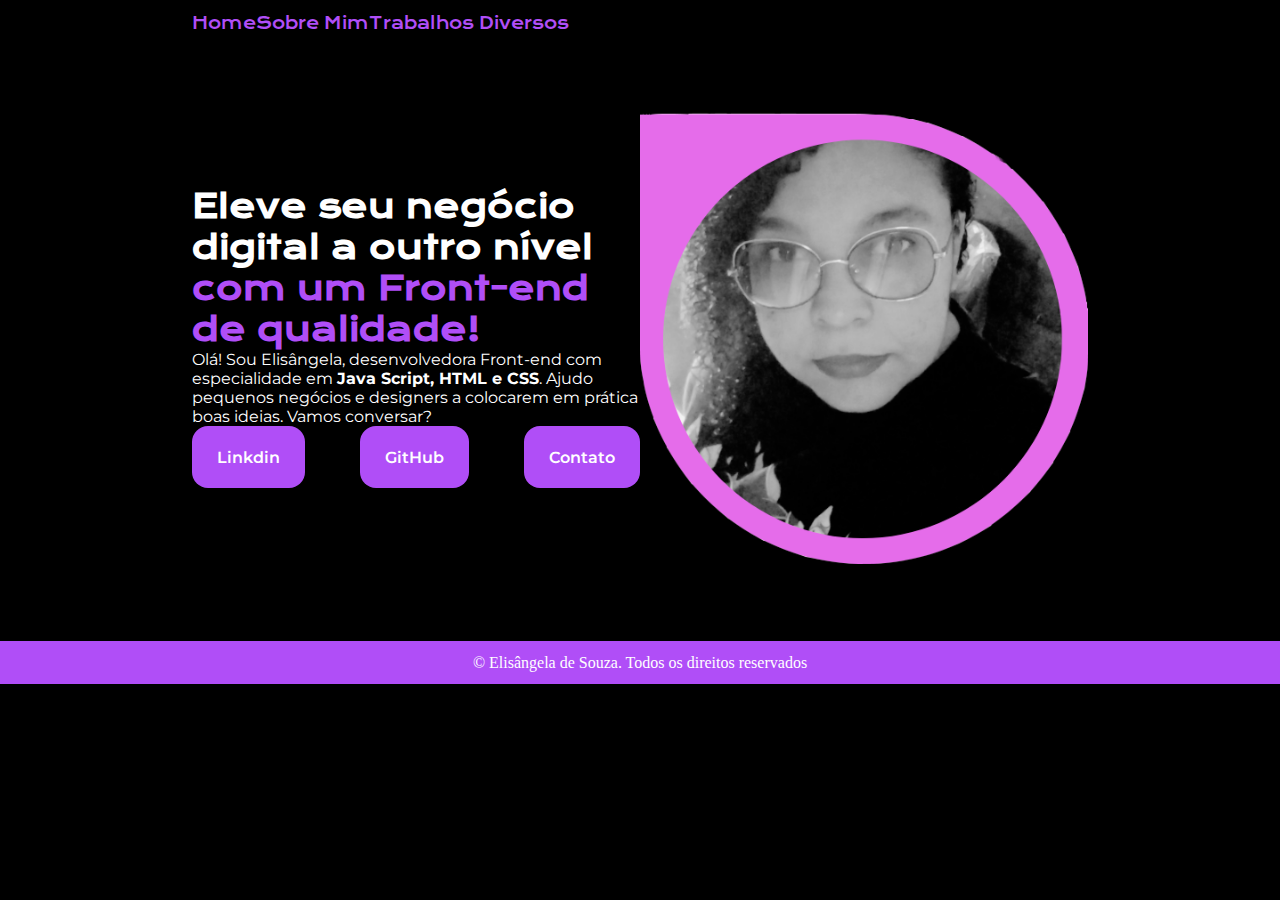
<file: index.html>
<!DOCTYPE html>
<html lang="pt-br">
<head>
    <meta charset="UTF-8">
    <meta name="viewport" content="width=device-width, initial-scale=1.0">
    <title>Portifólio</title>
    <link rel="stylesheet" href="./styles/style.css">
</head>
<body>
<header class="cabecalho">
    <nav class="menu__navegacao">
        <a class="cabecalho__menu__link" href="index.html">Home</a>
        <a class="cabecalho__menu__link" href="about.html">Sobre Mim</a>
        <a class="cabecalho__menu__link" href="trabalhos.html">Trabalhos Diversos</a>
    </nav>
</header>
    <main class="apresentacao">
        <section class="apresentacao__conteudo">
            <h1 class="apresentacao__conteudo__titulo">Eleve seu negócio digital a outro nível <strong class="titulo-destaque">com um Front-end de qualidade!</strong></h1>
            <p class="apresentacao__conteudo__texto">Olá! Sou Elisângela, desenvolvedora Front-end com especialidade em <strong>Java Script, HTML e CSS</strong>. Ajudo pequenos negócios e designers a colocarem em prática boas ideias. Vamos conversar?</p>
            <div class="apresentacao__links">
                <a class="apresentacao__links__botoes" href="https://www.linkedin.com/in/elisângela-de-souza-6181b832">Linkdin</a>
                <a class="apresentacao__links__botoes" href="https://www.github.com/elissouza2023">GitHub</a>
                <a class="apresentacao__links__botoes" href="mailto:elissouza@outlook.com.br">Contato</a>
                </div>
    </section>
        <img class="apresentacao__imagem" src="./assets/imagem.png" alt="Foto de Elisangela">
    </main>
</header>
<main></main>  
<footer class="rodape">&copy Elisângela de Souza. Todos os direitos reservados</footer>
</body>
</html>
</file>
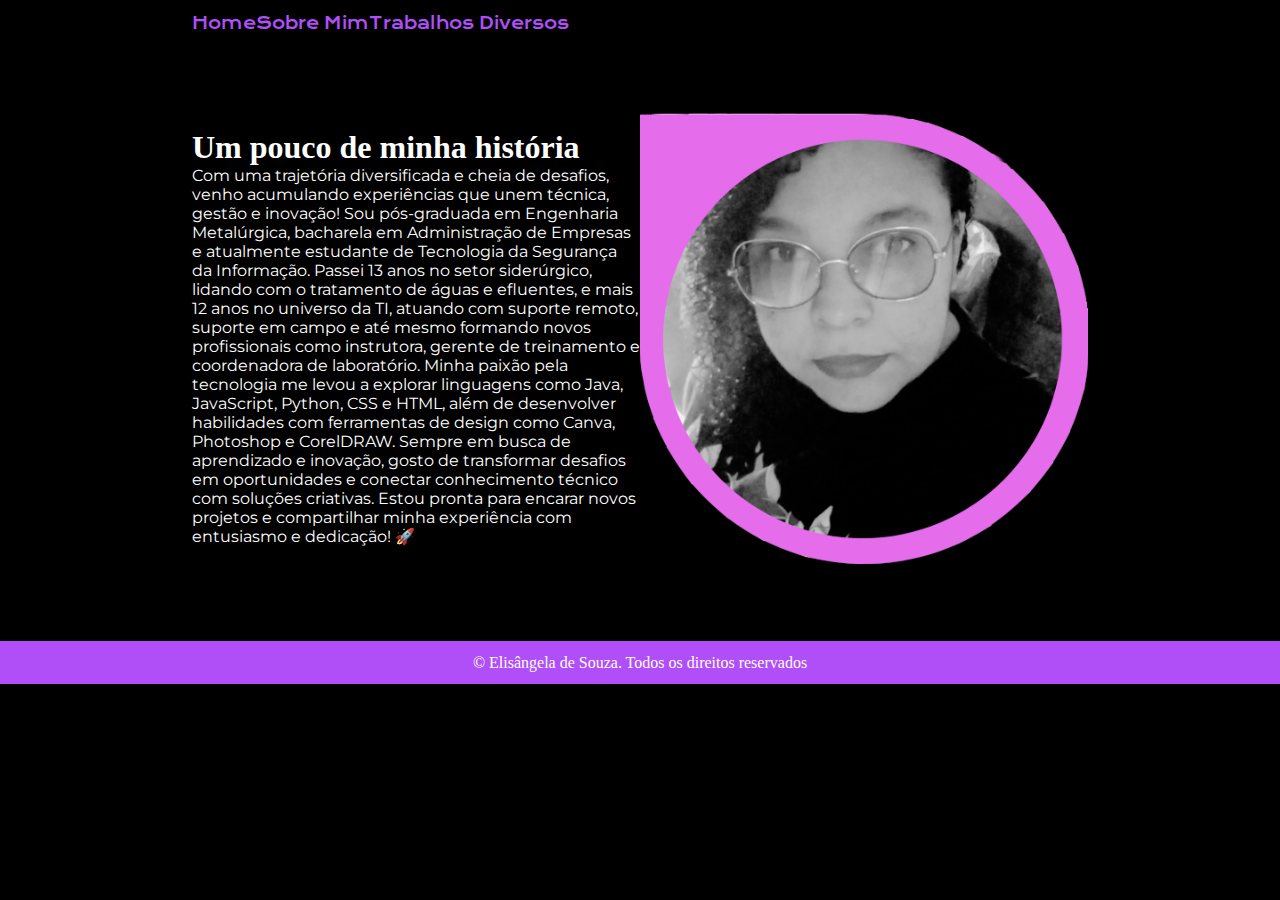
<file: about.html>
<!DOCTYPE html>
<html lang="pt-br">
    <head>
        <meta charset="UTF-8">
        <meta name="viewport" content="width=device-width, initial-scale=1.0">
        <title>Portifólio</title>
        <link rel="stylesheet" href="./styles/style.css">
        
    </head>
    <body>
        <header class="cabecalho">
            <nav class="menu__navegacao">
                <a class="cabecalho__menu__link" href="index.html">Home</a>
                <a class="cabecalho__menu__link" href="about.html">Sobre Mim</a>
                <a class="cabecalho__menu__link" href="trabalhos.html">Trabalhos Diversos</a>
            </nav>
    </header>
    <main class="apresentacao">
        <section>
            <h1>Um pouco de minha história</h1>
        <p class="apresentacao__conteudo__texto">Com uma trajetória diversificada e cheia de desafios, venho acumulando experiências que unem técnica, gestão e inovação! Sou pós-graduada em Engenharia Metalúrgica, bacharela em Administração de Empresas e atualmente estudante de Tecnologia da Segurança da Informação. Passei 13 anos no setor siderúrgico, lidando com o tratamento de águas e efluentes, e mais 12 anos no universo da TI, atuando com suporte remoto, suporte em campo e até mesmo formando novos profissionais como instrutora, gerente de treinamento e coordenadora de laboratório.
        Minha paixão pela tecnologia me levou a explorar linguagens como Java, JavaScript, Python, CSS e HTML, além de desenvolver habilidades com ferramentas de design como Canva, Photoshop e CorelDRAW. Sempre em busca de aprendizado e inovação, gosto de transformar desafios em oportunidades e conectar conhecimento técnico com soluções criativas. Estou pronta para encarar novos projetos e compartilhar minha experiência com entusiasmo e dedicação! 🚀</p>
        </section>
    <img class="apresentacao__imagem" src="./assets/imagem.png" alt="Foto de Elisangela">
</main>
    <footer class="rodape">&copy Elisângela de Souza. Todos os direitos reservados</footer>
</body>
</html>
</file>
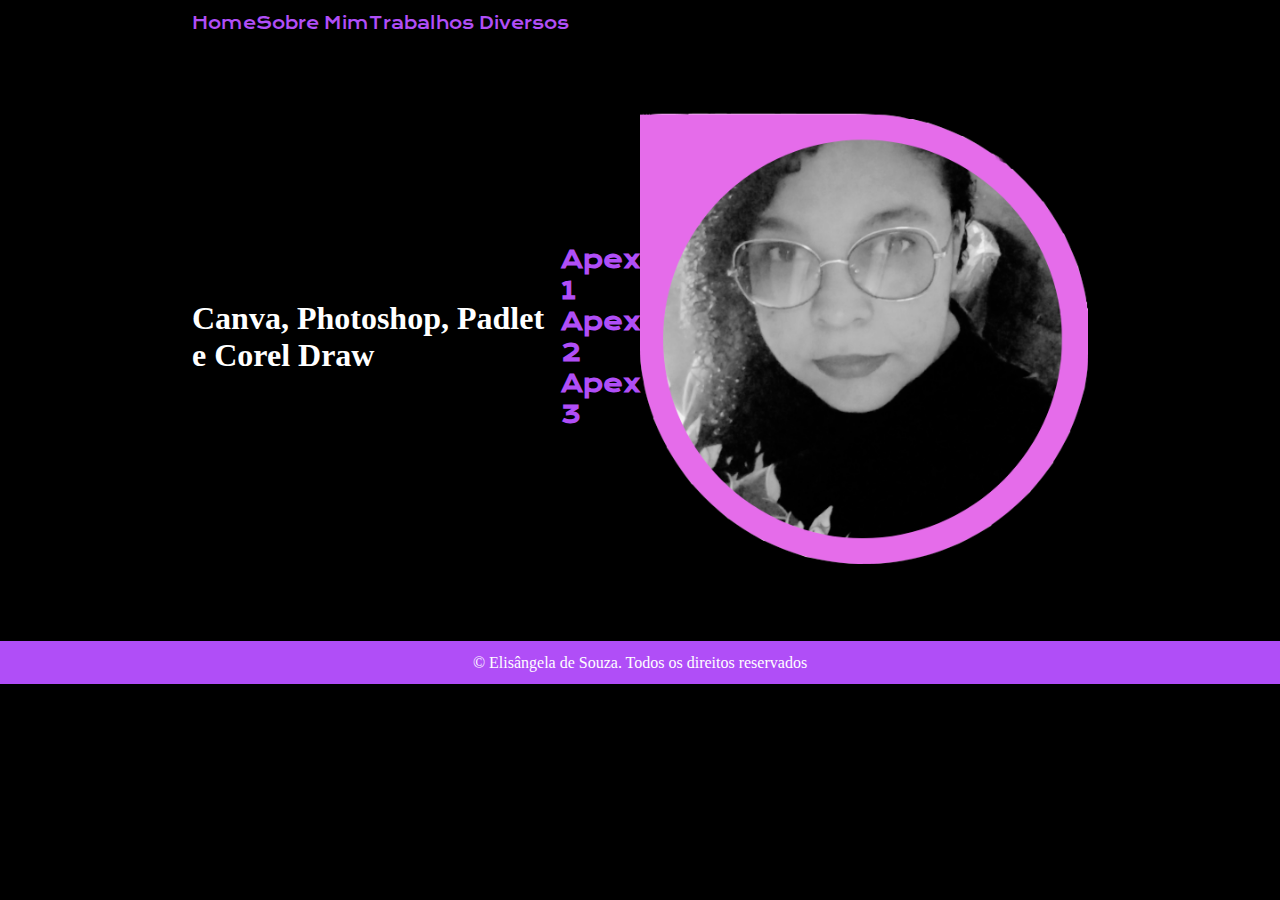
<file: trabalhos.html>
<!DOCTYPE html>
<html lang="pt-br">
    <head>
        <meta charset="UTF-8">
        <meta name="viewport" content="width=device-width, initial-scale=1.0">
        <title>Portifólio</title>
        <link rel="stylesheet" href="./styles/style.css">
    </head>
    <body>
    <header class="cabecalho">
        <nav class="menu__navegacao">
            <a class="cabecalho__menu__link" href="index.html">Home</a>
            <a class="cabecalho__menu__link" href="about.html">Sobre Mim</a>
            <a class="cabecalho__menu__link" href="trabalhos.html">Trabalhos Diversos</a>
        </nav>
    </header>
<main class="apresentacao">
    <h1>Canva, Photoshop, Padlet e Corel Draw</h1>
        <section>
            <p class="apresentacao__conteudo__texto">
               <h2> <a class="cabecalho__menu__link" href="https://padlet.com/elissouza2/tica-digital-nas-empresas-do-setor-sider-rgico-wi19xnza1lx4eine">Apex 1</a> </h2>
                <h2> <a class="cabecalho__menu__link" href="https://apex2.my.canva.site/">Apex 2</a> </h2>
               <h2> <a class="cabecalho__menu__link" href="https://apex3-elissouza2023s-projects.vercel.app/">Apex 3</a> </h2>
</p>
        </section>
            <img class="apresentacao__imagem" src="./assets/imagem.png" alt="Foto de Elisangela">
</main>
    <footer class="rodape">&copy Elisângela de Souza. Todos os direitos reservados</footer>
</body>
</html>
</file>
<file: styles/style.css>
@import url('https://fonts.googleapis.com/css2?family=Krona+One&display=swap');
@import url('https://fonts.googleapis.com/css2?family=Montserrat:ital,wght@0,100..900;1,100..900&display=swap');
@import url('https://fonts.googleapis.com/css2?family=Montserrat:ital,wght@0,600;1,600&display=swap');
*{
    margin: 0%;
    padding: 0%;
}
:root{
    --cor-primaria: black;
    --cor-secundaria: white;
    --cor-terciaria:rgb(176, 78, 247);
    --cor-houver:rgb(69, 69, 196);
    --cor-houver-botoes:rgb(196, 146, 231); 

    --fonte-primaria: 'Krona One', sans-serif;
    --fonte-secundaria: 'Montserrat', sans-serif;
}
.cabecalho{
    padding: 1% 0% 0% 15%;
 }

.menu__navegacao{
    display: flex;
    gap: 80 px;
    
 }
.cabecalho__menu__link{
    text-decoration: none;
    color: var(--cor-terciaria);
    font-family: var(--fonte-primaria);
    font-size: 1,25rem;
}
body{
    height: 100vh;
    box-sizing: border-box;
    background-color: var(--cor-primaria);
    color:var(--cor-secundaria);
}
.titulo-destaque{
    color: var(--cor-terciaria)
 }
.titulo-destaque:houver{
    color:var(--cor-houver);
 }
.apresentacao{
    display: flex;
    align-items: center;
    justify-content: space-between;
    margin:6% 15%;
    gap: 5,12 rem;
}
.apresentacao__conteudo{
    width: 38,5 rem;
    display:flex;
    flex-direction: column;
    gap: 2,5 rem;

}
.apresentacao__conteudo__titulo{
    font-size: 2,25 rem;
    font-family: var(--fonte-primaria);

}
.apresentacao__conteudo__texto{
    font-size: 1,25 rem;
    font-family: var(--fonte-secundaria);
}
.apresentacao__links{
    display:flex;
    justify-content: space-between;

}
.apresentacao__links__botoes{
    background-color:var(--cor-terciaria);
    width: 280 px;
    text-align: center;
    border-radius: 16px;
    font-size: 1,25 rem;
    padding: 21.5px 25px;
    text-decoration: none;
    color: var(--cor-secundaria);
    font-family: var(--fonte-secundaria);
    font-weight: 600;
 }
.apresentacao__links__botoes:hover{
    background-color:var(--cor-houver-botoes); 
    padding: 3%
} 
.rodape{
    text-align: center;
    background-color: var(--cor-terciaria);
    padding: 1%;
    }

.apresentacao__imagem{
   width: 50%; 
}
@media (max-width:1200px){
    .cabecalho{
        padding: 10%;
    }

    .cabecalho__menu{
        justify-content:center;
    } 

    .apresentacao{
    flex-direction: column-reverse;
    padding: 2% 5%
    }
    .apresentacao__conteudo{
    width: auto;}}

    @keyframes slideIn {
        0% {
          transform: translateX(-100%); /* Começa fora da tela à esquerda */
          opacity: 0; /* Começa invisível */
        }
        100% {
          transform: translateX(0); /* Termina na posição original */
          opacity: 1; /* Fica visível */
        }
      }
      
      h1, p {
        animation: slideIn 1s ease-out;
      }
</file>
